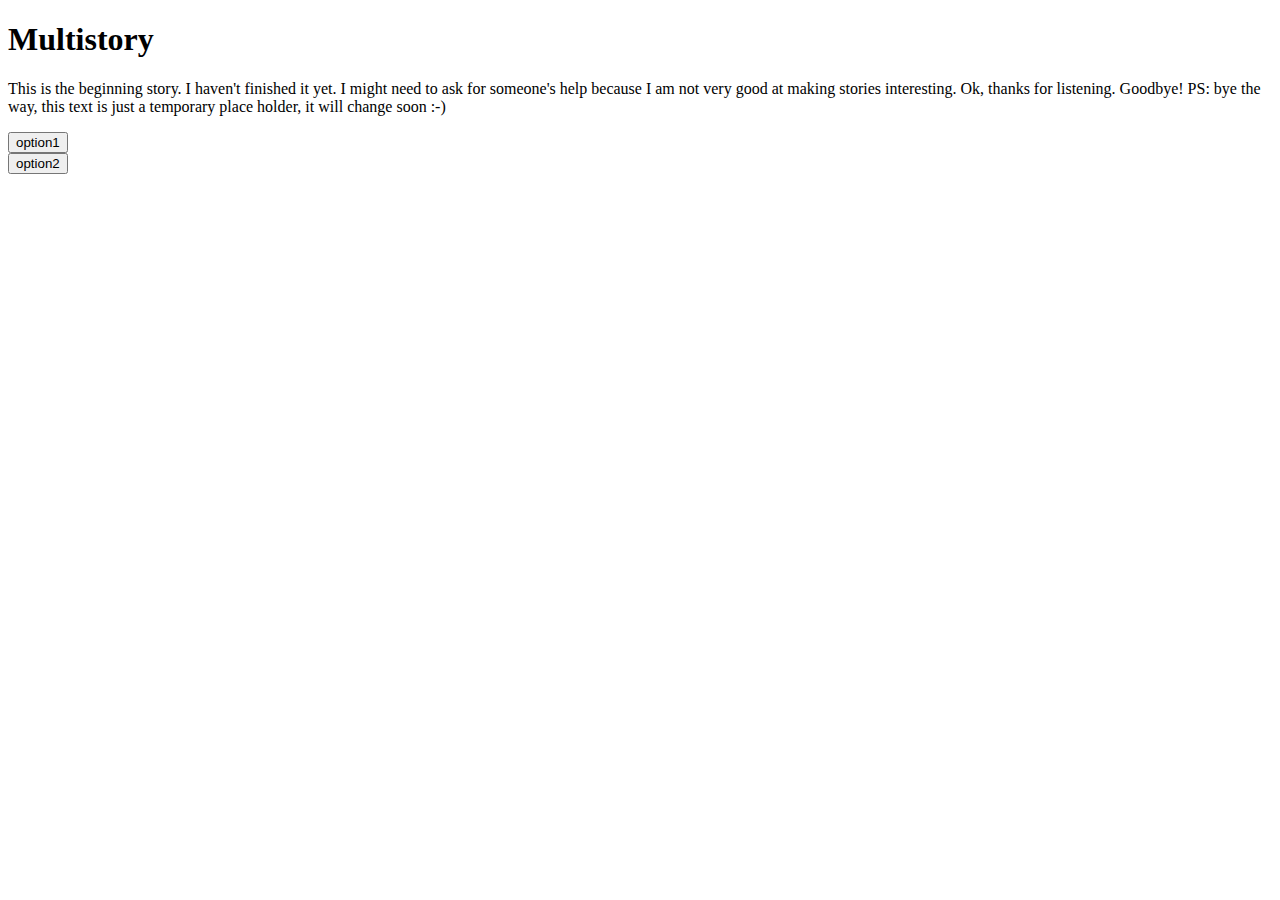
<file: In Progress/Multistory/multistory.html>
<!DOCTYPE HTML>
<html>
	<head>
		<title>Multistory</title>
	</head>
	
	<body>
		<h1>Multistory</h1>
		<p>
			This is the beginning story. I haven't finished it yet. I might need to ask for someone's help because I am not very good at making stories interesting. Ok, thanks for listening. Goodbye! PS: bye the way, this text is just a temporary place holder, it will change soon :-)
		</p>
		<form action="/option1.html">
			<button type="submit">option1</button>
		</form>
		<form action="/option2">
			<button type="submit">option2</button>
		</form>
	</body>
</html>
</file>
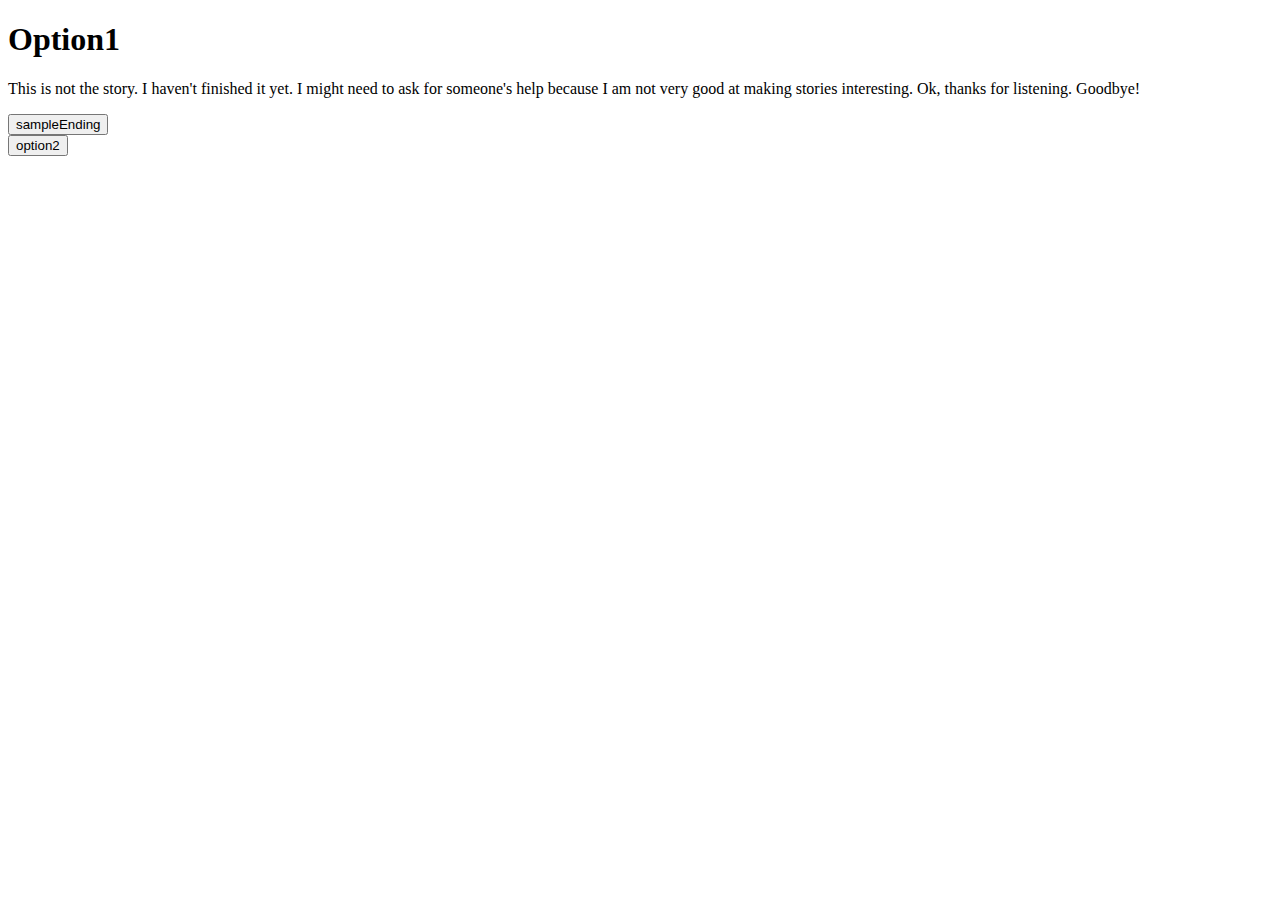
<file: In Progress/Multistory/option1.html>
<!DOCTYPE HTML>
<html>
	<head>
		<title>Option1</title>
	</head>
	
	<body>
		<h1>Option1</h1>
		<p>
			This is not the story. I haven't finished it yet. I might need to ask for someone's help because I am not very good at making stories 
			interesting. Ok, thanks for listening. Goodbye!
		</p>
		<form action="/sampleEnding.html">
			<button type="submit">sampleEnding</button>
		</form>
		<form action="/option2">
			<button type="submit">option2</button>
		</form>
	</body>
</html>
</file>
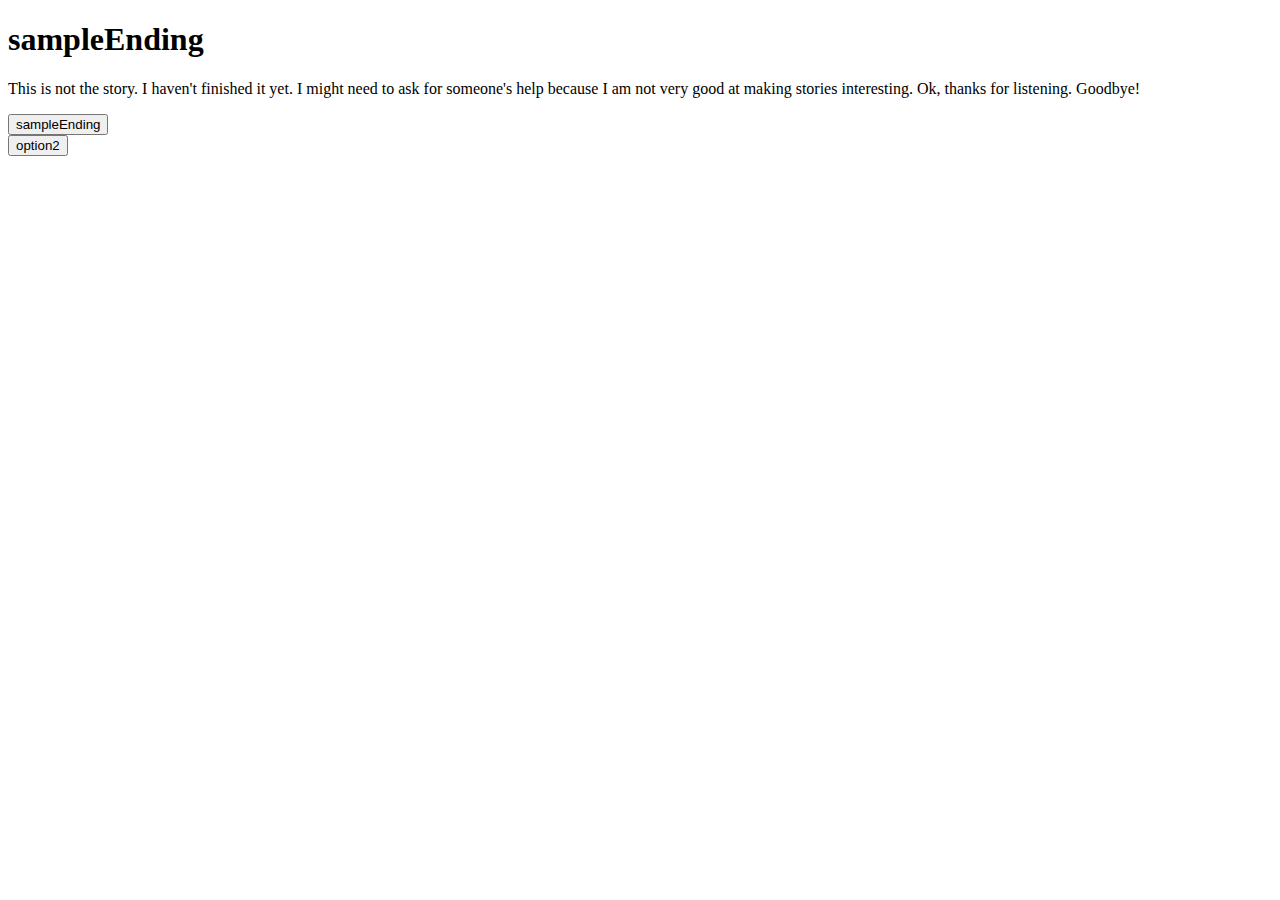
<file: In Progress/Multistory/sampleEnding.html>
<!DOCTYPE HTML>
<html>
	<head>
		<title>sampleEnding</title>
	</head>
	
	<body>
		<h1>sampleEnding</h1>
		<p>
			This is not the story. I haven't finished it yet. I might need to ask for someone's help because I am not very good at making stories 
			interesting. Ok, thanks for listening. Goodbye!
		</p>
		<form action="/sampleEnding.html">
			<button type="submit">sampleEnding</button>
		</form>
		<form action="/option2">
			<button type="submit">option2</button>
		</form>
	</body>
</html>
</file>
